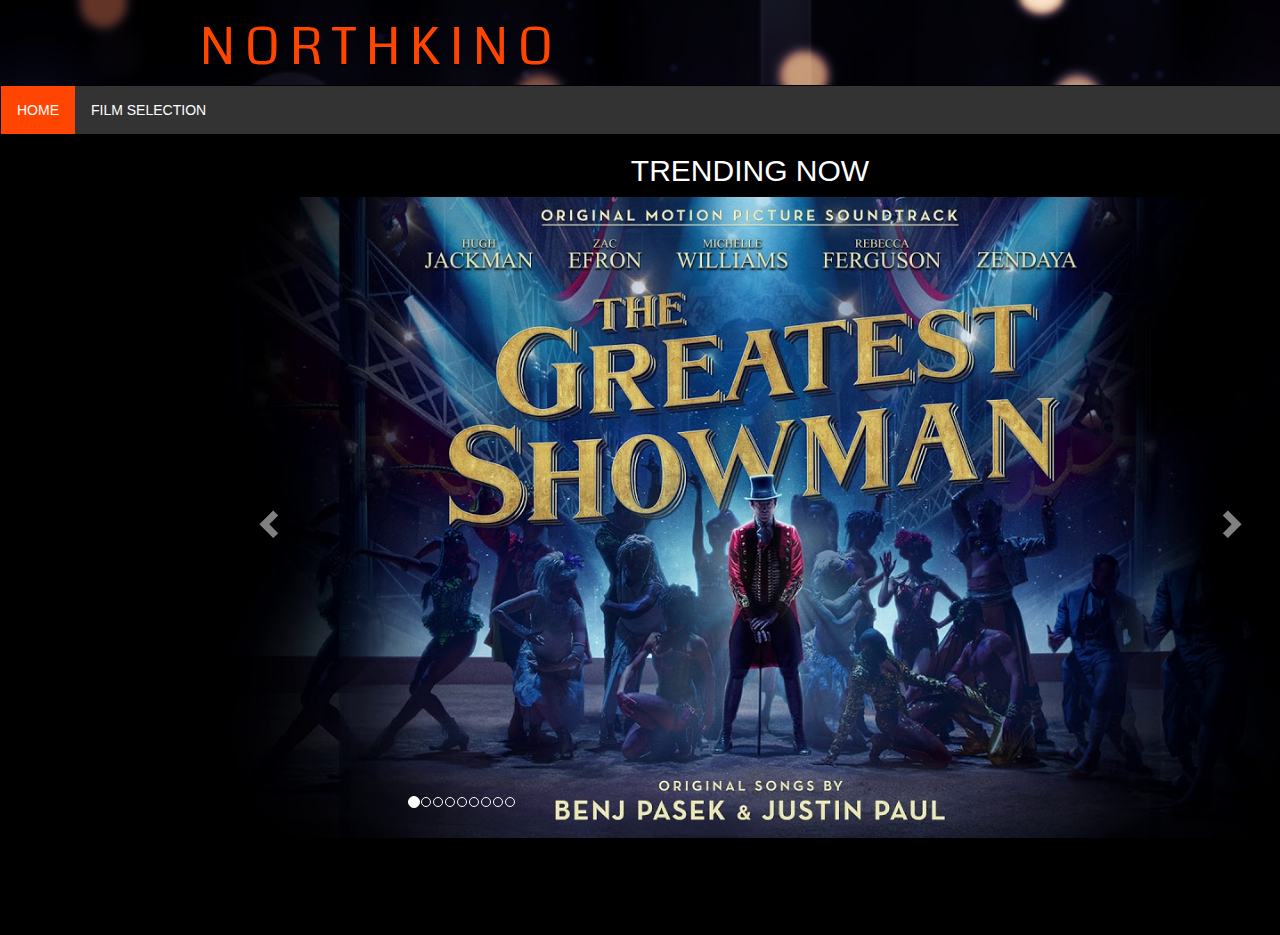
<file: course assignment/index.html>
<!DOCTYPE html>
<html>
    <head>
        <link rel="stylesheet" type="text/css" href="css/mystyle.css">
         <link rel="stylesheet" type="text/css" href="css/slick.scss">
         <link rel="stylesheet" type="text/css" href="css/slick-theme.css">
         <link rel="javs" type="text/css" href="mystyle.css">
        <link href="https://fonts.googleapis.com/css?family=Coda:800" rel="stylesheet">
        <meta name="viewport" content="width=device-width, initial-scale=1">
        
          <title>index</title>
          <meta charset="utf-8">
          <meta name="viewport" content="width=device-width, initial-scale=1">
          <link rel="stylesheet" href="https://maxcdn.bootstrapcdn.com/bootstrap/3.3.7/css/bootstrap.min.css">
          <script src="https://ajax.googleapis.com/ajax/libs/jquery/3.2.1/jquery.min.js"></script>
          <script src="https://maxcdn.bootstrapcdn.com/bootstrap/3.3.7/js/bootstrap.min.js"></script>

    </head>
    
    <body background="images/dimlights.jpg">

        <h1 class="zaglavie">N O R T H K I N O</h1>
        
            
            <div class="nav">
                
                <!-- NAVIGATION BAR -->
                <ul class="bar">
                  <li class="bar"><a class="active" href="index.html">HOME</a>
                  </li>
                  <li class="bar"><a href="filmselection.html">FILM SELECTION</a>
                  </li>

                </ul>
                
                
                <!-- SLIDESHOW -->
                
                <div class="container">
                  <h2 style="text-align: center" class="more-info">TRENDING NOW</h2>  
                  <div id="myCarousel" class="carousel slide" data-ride="carousel">
                    <!-- Indicators -->
                    <ol class="carousel-indicators">
                      <li data-target="#myCarousel" data-slide-to="0" class="active"></li>
                      <li data-target="#myCarousel" data-slide-to="1"></li>
                      <li data-target="#myCarousel" data-slide-to="2"></li>
                      <li data-target="#myCarousel" data-slide-to="3"></li>
                      <li data-target="#myCarousel" data-slide-to="4"></li>
                      <li data-target="#myCarousel" data-slide-to="5"></li>
                      <li data-target="#myCarousel" data-slide-to="6"></li>
                      <li data-target="#myCarousel" data-slide-to="7"></li>
                      <li data-target="#myCarousel" data-slide-to="8"></li>
                    </ol>

                    <!-- Wrapper for slides -->
                    <div class="carousel-inner">
                      <div class="item active">
                          <a data-toggle="modal" data-target="#showman">
                        <img src="images/showman.jpg" alt="The Greatest Showman" style="width:100%;">
                          </a>
                      </div>

                      <div class="item">
                        <a data-toggle="modal" data-target="#ferdinand">
                        <img src="images/ferdinand.jpg" alt="Ferdinand" style="width:100%;">
                          </a>
                      </div>

                      <div class="item">
                        <a data-toggle="modal" data-target="#jumanji">
                        <img src="images/jumanji.jpg" alt="Jumanji" style="width:100%;">
                          </a>
                      </div>

                      <div class="item">
                        <a data-toggle="modal" data-target="#starwars">
                        <img src="images/starwars.jpg" alt="Star Wars" style="width:100%;">
                          </a>
                      </div>

                      <div class="item">
                        <a data-toggle="modal" data-target="#coco">
                        <img src="images/coco.jpg" alt="Coco" style="width:100%;">
                          </a>
                      </div>

                      <div class="item">
                        <a data-toggle="modal" data-target="#justiceleague">
                        <img src="images/justiceleague.jpg" alt="Justice League" style="width:100%;">
                          </a>
                      </div>

                      <div class="item">
                        <a data-toggle="modal" data-target="#artist">
                        <img src="images/thedisasterartist.jpg" alt="The Disaster Artist" style="width:100%;">
                          </a>
                      </div>

                      <div class="item">
                        <a data-toggle="modal" data-target="#ragnarok">
                        <img src="images/ragnarok.jpg" alt="Thor Ragnarok" style="width:100%;">
                          </a>
                      </div>

                      <div class="item">
                          <a data-toggle="modal" data-target="#orientexpress">
                        <img src="images/oriendexpress.jpg" alt="Murder on the Orient Express" style="width:100%;">
                          </a>
                      </div>
                    </div>

                    <!-- Left and right controls -->
                    <a class="left carousel-control" href="#myCarousel" data-slide="prev">
                      <span class="glyphicon glyphicon-chevron-left"></span>
                      <span class="sr-only">Previous</span>
                    </a>
                    <a class="right carousel-control" href="#myCarousel" data-slide="next">
                      <span class="glyphicon glyphicon-chevron-right"></span>
                      <span class="sr-only">Next</span>
                    </a>
                  </div>
                </div>
                
                
                
                <!-- Modals -->
                
                <!-- STAR WARS -->
                    <div class="modal fade" id="starwars" tabindex="-1" role="dialog" aria-labelledby="myModalLabel" aria-hidden="true">
                      <div class="modal-dialog">
                        <div class="modal-content">
                          <div class="modal-header">
                            <button type="button" class="close" data-dismiss="modal" aria-hidden="true">×</button>
                            <h4 class="more-info" id="myModalLabel">About</h4>
                          </div>
                          <div class="modal-body">
                            
                              
                              <div class="media">
                                  <div class="media-left media-top">
                                    <img src="images/starwarstn.jpg" class="media-object">
                                  </div>
                                  <div class="media-body">
                                    <h3 class="more-info">Star Wars: Episode VIII - The Last Jedi</h3>
                                    <p class="more-info">PG-13 | 2h 32min | Action, Adventure, Fantasy</p>
                                    <p class="more-info">Rey develops her newly discovered abilities with the guidance of Luke Skywalker, who is unsettled by the strength of her powers. Meanwhile, the Resistance prepares to do battle with the First Order.</p>
                                   <p class="more-info"> Director: Rian Johnson
                                    Writers: Rian Johnson, George Lucas (based on characters created by)
                                    Stars: Daisy Ridley, John Boyega, Mark Hamill </p>
                                </div>
                                </div>

                              
                          </div>
                          <div class="modal-footer">
                            <button type="button" class="btn btn-default" data-dismiss="modal">Close</button>
                              <a data-toggle="modal" data-target="#book"><button type="button" class="btn btn-primary">Book</button></a>
                          </div>
                        </div><!-- /.modal-content -->
                      </div><!-- /.modal-dialog -->
                    </div><!-- /.modal -->

                
                <!-- SHOWMAN -->
                
                <div class="modal fade" id="showman" tabindex="-1" role="dialog" aria-labelledby="myModalLabel" aria-hidden="true">
                      <div class="modal-dialog">
                        <div class="modal-content">
                          <div class="modal-header">
                            <button type="button" class="close" data-dismiss="modal" aria-hidden="true">×</button>
                            <h4 class="more-info" id="myModalLabel">About</h4>
                          </div>
                          <div class="modal-body">
                            
                              
                              <div class="media">
                                  <div class="media-left media-top">
                                    <img src="images/showmantn.jpg" class="media-object">
                                  </div>
                                  <div class="media-body">
                                    <h3 class="more-info">The Greatest Showman</h3>
                                    <p class="more-info">PG | 1h 45min | Biography, Drama, Musical </p>
                                    <p class="more-info">Inspired by the imagination of P.T. Barnum, The Greatest Showman is an original musical that celebrates the birth of show business and tells of a visionary who rose from nothing to create a spectacle that became a worldwide sensation.</p>
                                   <p class="more-info">Director: Michael Gracey
                                        Writers: Jenny Bicks (screenplay by), Bill Condon (screenplay by) | 1 more credit »
                                        Stars: Hugh Jackman, Michelle Williams, Zac Efron</p>
                                </div>
                                </div>

                              
                          </div>
                          <div class="modal-footer">
                            <button type="button" class="btn btn-default" data-dismiss="modal">Close</button>
                              <a data-toggle="modal" data-target="#book"><button type="button" class="btn btn-primary">Book</button></a>
                          </div>
                        </div><!-- /.modal-content -->
                      </div><!-- /.modal-dialog -->
                    </div><!-- /.modal -->
                
                
                
                <!-- Jumanji -->
                
                <div class="modal fade" id="jumanji" tabindex="-1" role="dialog" aria-labelledby="myModalLabel" aria-hidden="true">
                      <div class="modal-dialog">
                        <div class="modal-content">
                          <div class="modal-header">
                            <button type="button" class="close" data-dismiss="modal" aria-hidden="true">×</button>
                            <h4 class="more-info" id="myModalLabel">About</h4>
                          </div>
                          <div class="modal-body">
                            
                              
                              <div class="media">
                                  <div class="media-left media-top">
                                    <img src="images/jumanjitn.jpg" class="media-object">
                                  </div>
                                  <div class="media-body">
                                    <h3 class="more-info">Jumanji: Welcome to the Jungle</h3>
                                    <p class="more-info">PG-13 | 1h 59min | Action, Adventure, Comedy </p>
                                    <p class="more-info">Four teenagers discover an old video game console and are literally drawn into the game's jungle setting becoming the adult avatars they chose.</p>
                                   <p class="more-info">Director: Jake Kasdan
                                        Writers: Chris McKenna (screenplay by), Erik Sommers (screenplay by) | 4 more credits »
                                        Stars: Dwayne Johnson, Karen Gillan, Kevin Hart </p>
                                </div>
                                </div>

                              
                          </div>
                          <div class="modal-footer">
                            <button type="button" class="btn btn-default" data-dismiss="modal">Close</button>
                              <a data-toggle="modal" data-target="#book"><button type="button" class="btn btn-primary">Book</button></a>
                          </div>
                        </div><!-- /.modal-content -->
                      </div><!-- /.modal-dialog -->
                    </div><!-- /.modal -->
                
                
                
                                <!-- Ferdinand -->
                
                <div class="modal fade" id="ferdinand" tabindex="-1" role="dialog" aria-labelledby="myModalLabel" aria-hidden="true">
                      <div class="modal-dialog">
                        <div class="modal-content">
                          <div class="modal-header">
                            <button type="button" class="close" data-dismiss="modal" aria-hidden="true">×</button>
                            <h4 class="more-info" id="myModalLabel">About</h4>
                          </div>
                          <div class="modal-body">
                            
                              
                              <div class="media">
                                  <div class="media-left media-top">
                                    <img src="images/ferdinandtn.jpg" class="media-object">
                                  </div>
                                  <div class="media-body">
                                    <h3 class="more-info">Ferdinand</h3>
                                    <p class="more-info">PG | 1h 46min | Animation, Adventure, Comedy </p>
                                    <p class="more-info">After Ferdinand, a bull with a big heart, is mistaken for a dangerous beast, he is captured and torn from his home. Determined to return to his family, he rallies a misfit team on the ultimate adventure.</p>
                                   <p class="more-info">Director: Carlos Saldanha
                                    Writers: Munro Leaf (based on the book by), Robert Lawson (based on the book by) | 6 more credits »
                                    Stars: John Cena, Kate McKinnon, Bobby Cannavale </p>
                                </div>
                                </div>

                              
                          </div>
                          <div class="modal-footer">
                            <button type="button" class="btn btn-default" data-dismiss="modal">Close</button>
                              <a data-toggle="modal" data-target="#book"><button type="button" class="btn btn-primary">Book</button></a>
                          </div>
                        </div><!-- /.modal-content -->
                      </div><!-- /.modal-dialog -->
                    </div><!-- /.modal -->
                
                
                
                
                 <!-- Coco -->
                
                <div class="modal fade" id="coco" tabindex="-1" role="dialog" aria-labelledby="myModalLabel" aria-hidden="true">
                      <div class="modal-dialog">
                        <div class="modal-content">
                          <div class="modal-header">
                            <button type="button" class="close" data-dismiss="modal" aria-hidden="true">×</button>
                            <h4 class="more-info" id="myModalLabel">About</h4>
                          </div>
                          <div class="modal-body">
                            
                              
                              <div class="media">
                                  <div class="media-left media-top">
                                    <img src="images/cocotn.jpg" class="media-object">
                                  </div>
                                  <div class="media-body">
                                    <h3 class="more-info">Coco</h3>
                                    <p class="more-info">PG | 1h 45min | Animation, Adventure, Comedy </p>
                                    <p class="more-info">Aspiring musician Miguel, confronted with his family's ancestral ban on music, enters the Land of the Dead to find his great-great-grandfather, a legendary singer.</p>
                                   <p class="more-info">Directors: Lee Unkrich, Adrian Molina (co-director)
                                    Writers: Lee Unkrich (original story by), Jason Katz (original story by) | 4 more credits »
                                    Stars: Anthony Gonzalez, Gael García Bernal, Benjamin Bratt </p>
                                </div>
                                </div>

                              
                          </div>
                          <div class="modal-footer">
                            <button type="button" class="btn btn-default" data-dismiss="modal">Close</button>
                              <a data-toggle="modal" data-target="#book"><button type="button" class="btn btn-primary">Book</button></a>
                          </div>
                        </div><!-- /.modal-content -->
                      </div><!-- /.modal-dialog -->
                    </div><!-- /.modal -->
                
                
                
                
                 <!-- Justice League -->
                
                <div class="modal fade" id="justiceleague" tabindex="-1" role="dialog" aria-labelledby="myModalLabel" aria-hidden="true">
                      <div class="modal-dialog">
                        <div class="modal-content">
                          <div class="modal-header">
                            <button type="button" class="close" data-dismiss="modal" aria-hidden="true">×</button>
                            <h4 class="more-info" id="myModalLabel">About</h4>
                          </div>
                          <div class="modal-body">
                            
                              
                              <div class="media">
                                  <div class="media-left media-top">
                                    <img src="images/justiceleaguetn.jpg" class="media-object">
                                  </div>
                                  <div class="media-body">
                                    <h3 class="more-info">Justice League</h3>
                                    <p class="more-info">K-12 | 2h | Action, Adventure, Fantasy </p>
                                    <p class="more-info">Fueled by his restored faith in humanity and inspired by Superman's selfless act, Bruce Wayne enlists the help of his newfound ally, Diana Prince, to face an even greater enemy.</p>
                                   <p class="more-info">Director: Zack Snyder
                                        Writers: Chris Terrio (screenplay by), Joss Whedon (screenplay by) | 9 more credits »
                                        Stars: Ben Affleck, Gal Gadot, Jason Momoa </p>
                                </div>
                                </div>

                              
                          </div>
                          <div class="modal-footer">
                            <button type="button" class="btn btn-default" data-dismiss="modal">Close</button>
                              <a data-toggle="modal" data-target="#book"><button type="button" class="btn btn-primary">Book</button></a>
                          </div>
                        </div><!-- /.modal-content -->
                      </div><!-- /.modal-dialog -->
                    </div><!-- /.modal -->
                
                
                
                 <!-- The Disaster Artist -->
                
                <div class="modal fade" id="artist" tabindex="-1" role="dialog" aria-labelledby="myModalLabel" aria-hidden="true">
                      <div class="modal-dialog">
                        <div class="modal-content">
                          <div class="modal-header">
                            <button type="button" class="close" data-dismiss="modal" aria-hidden="true">×</button>
                            <h4 class="more-info" id="myModalLabel">About</h4>
                          </div>
                          <div class="modal-body">
                            
                              
                              <div class="media">
                                  <div class="media-left media-top">
                                    <img src="images/thedisasterartisttn.jpg" class="media-object">
                                  </div>
                                  <div class="media-body">
                                    <h3 class="more-info">The Disaster Artist</h3>
                                    <p class="more-info">R | 1h 44min | Biography, Comedy, Drama</p>
                                    <p class="more-info">When Greg Sestero, an aspiring film actor, meets the weird and mysterious Tommy Wiseau in an acting class, they form a unique friendship and travel to Hollywood to make their dreams come true.</p>
                                   <p class="more-info">Director: James Franco
                                        Writers: Scott Neustadter (screenplay by), Michael H. Weber (screenplay by) | 2 more credits »
                                        Stars: James Franco, Dave Franco, Ari Graynor  </p>
                                </div>
                                </div>

                              
                          </div>
                          <div class="modal-footer">
                            <button type="button" class="btn btn-default" data-dismiss="modal">Close</button>
                              <a data-toggle="modal" data-target="#book"><button type="button" class="btn btn-primary">Book</button></a>
                          </div>
                        </div><!-- /.modal-content -->
                      </div><!-- /.modal-dialog -->
                    </div><!-- /.modal -->
                
                
                
                <!-- Ragnarok -->
                
                <div class="modal fade" id="ragnarok" tabindex="-1" role="dialog" aria-labelledby="myModalLabel" aria-hidden="true">
                      <div class="modal-dialog">
                        <div class="modal-content">
                          <div class="modal-header">
                            <button type="button" class="close" data-dismiss="modal" aria-hidden="true">×</button>
                            <h4 class="more-info" id="myModalLabel">About</h4>
                          </div>
                          <div class="modal-body">
                            
                              
                              <div class="media">
                                  <div class="media-left media-top">
                                    <img src="images/ragnaroktn.jpg" class="media-object">
                                  </div>
                                  <div class="media-body">
                                    <h3 class="more-info">Thor: Ragnarok</h3>
                                    <p class="more-info">PG-13 | 2h 10min | Action, Adventure, Comedy</p>
                                    <p class="more-info">Imprisoned, the almighty Thor finds himself in a lethal gladiatorial contest against the Hulk, his former ally. Thor must fight for survival and race against time to prevent the all-powerful Hela from destroying his home and the Asgardian civilization.</p>
                                   <p class="more-info">Director: Taika Waititi
                                            Writers: Eric Pearson, Craig Kyle | 4 more credits »
                                            Stars: Chris Hemsworth, Tom Hiddleston, Cate Blanchett  </p>
                                </div>
                                </div>

                              
                          </div>
                          <div class="modal-footer">
                            <button type="button" class="btn btn-default" data-dismiss="modal">Close</button>
                              <a data-toggle="modal" data-target="#book"><button type="button" class="btn btn-primary">Book</button></a>
                          </div>
                        </div><!-- /.modal-content -->
                      </div><!-- /.modal-dialog -->
                    </div><!-- /.modal -->
                
                
                 <!-- Murder on the Orient Express-->
                
                <div class="modal fade" id="orientexpress" tabindex="-1" role="dialog" aria-labelledby="myModalLabel" aria-hidden="true">
                      <div class="modal-dialog">
                        <div class="modal-content">
                          <div class="modal-header">
                            <button type="button" class="close" data-dismiss="modal" aria-hidden="true">×</button>
                            <h4 class="more-info" id="myModalLabel">About</h4>
                          </div>
                          <div class="modal-body">
                            
                              
                              <div class="media">
                                  <div class="media-left media-top">
                                    <img src="images/oriendexpresstn.jpg" class="media-object">
                                  </div>
                                  <div class="media-body">
                                    <h3 class="more-info">Murder on the Orient Express</h3>
                                    <p class="more-info">K-12 | 1h 54min | Crime, Drama, Mystery</p>
                                    <p class="more-info">When a murder occurs on the train he's travelling on, celebrated detective Hercule Poirot is recruited to solve the case.</p>
                                   <p class="more-info">Director: Kenneth Branagh
                                        Writers: Michael Green (screenplay by), Agatha Christie (based upon the novel by)
                                        Stars: Kenneth Branagh, Penélope Cruz, Willem Dafoe   </p>
                                </div>
                                </div>

                              
                          </div>
                          <div class="modal-footer">
                            <button type="button" class="btn btn-default" data-dismiss="modal">Close</button>
                             <a data-toggle="modal" data-target="#book"><button type="button" class="btn btn-primary">Book</button></a>
                          </div>
                        </div><!-- /.modal-content -->
                      </div><!-- /.modal-dialog -->
                    </div><!-- /.modal -->
                
                
                
                
                
                
                <!-- BOOKING SYSTEM-->
                
                <div class="modal fade" id="book" tabindex="-1" role="dialog" aria-labelledby="myModalLabel" aria-hidden="true">
                      <div class="modal-dialog">
                        <div class="modal-content">
                          <div class="modal-header">
                            <button type="button" class="close" data-dismiss="modal" aria-hidden="true">×</button>
                            <h4 class="more-info" id="myModalLabel">Booking</h4>
                          </div>
                          <div class="modal-body">
                            
                              <h2 class="more-info">Select cinema:</h2>
                              <select>
                                  <option value="Helsinki">Helsinki</option>
                                  <option value="Turku">Turku</option>
                                  <option value="Tampere">Tampere</option>
                                  <option value="Oulu">Oulu</option>
                                  <option value="Rovaniemi">Rovaniemi</option>
                                </select>
                                <hr>
                            
                              <h2 class="more-info">Select room:</h2>
                              <select>
                                  <option value="1">1</option>
                                  <option value="2">2</option>
                                  <option value="3">3</option>
                              </select>
                              <hr>
                              
                              <h2 class="more-info">List number of seats:</h2>
                              <input>
                              <hr>
                              
                              <h2 class="more-info">Available seats:</h2>
                              <select>
                                  <option value="1">9</option>
                                  <option value="2">16</option>
                                  <option value="3">26</option>
                              </select>
                              
                              <select>
                                  <option value="1">9</option>
                                  <option value="2">16</option>
                                  <option value="3">26</option>
                              </select>
                              
                              <select>
                                  <option value="1">9</option>
                                  <option value="2">16</option>
                                  <option value="3">26</option>
                              </select>
                              <hr>
                              
                              <h2 class="more-info">Available screaning times:</h2>
                              <select>
                                  <option value="1">11:50</option>
                                  <option value="2">20:30</option>
                                  <option value="3">22:00</option>
                              </select>
                              <hr>
                              
                              
                              
                              
                          </div>
                          <div class="modal-footer">
                            <button type="button" class="btn btn-default" data-dismiss="modal">Close</button>
                              <a data-toggle="modal" data-target="#thankyou"><button type="button" class="btn btn-primary">Book</button></a>
                          </div>
                        </div><!-- /.modal-content -->
                      </div><!-- /.modal-dialog -->
                    </div><!-- /.modal -->
                
                
        
        
        
        <div class="modal fade" id="book" tabindex="-1" role="dialog" aria-labelledby="myModalLabel" aria-hidden="true">
                      <div class="modal-dialog">
                        <div class="modal-content">
                          <div class="modal-header">
                            <button type="button" class="close" data-dismiss="modal" aria-hidden="true">×</button>
                            <h4 class="more-info" id="myModalLabel">Booking</h4>
                          </div>
                          <div class="modal-body">
                            
                              <h2 class="more-info">Select cinema:</h2>
                              <select>
                                  <option value="Helsinki">Helsinki</option>
                                  <option value="Turku">Turku</option>
                                  <option value="Tampere">Tampere</option>
                                  <option value="Oulu">Oulu</option>
                                  <option value="Rovaniemi">Rovaniemi</option>
                                </select>
                                <hr>
                            
                              <h2 class="more-info">Select room:</h2>
                              <select>
                                  <option value="1">1</option>
                                  <option value="2">2</option>
                                  <option value="3">3</option>
                              </select>
                              <hr>
                              
                              <h2 class="more-info">List number of seats:</h2>
                              <input>
                              <hr>
                              
                              <h2 class="more-info">Available seats:</h2>
                              <select>
                                  <option value="1">9</option>
                                  <option value="2">16</option>
                                  <option value="3">26</option>
                              </select>
                              
                              <select>
                                  <option value="1">9</option>
                                  <option value="2">16</option>
                                  <option value="3">26</option>
                              </select>
                              
                              <select>
                                  <option value="1">9</option>
                                  <option value="2">16</option>
                                  <option value="3">26</option>
                              </select>
                              <hr>
                              
                              <h2 class="more-info">Available screaning times:</h2>
                              <select>
                                  <option value="1">11:50</option>
                                  <option value="2">20:30</option>
                                  <option value="3">22:00</option>
                              </select>
                              <hr>
                              
                              
                              
                              
                          </div>
                          <div class="modal-footer">
                            <button type="button" class="btn btn-default" data-dismiss="modal">Close</button>
                              <a data-toggle="modal" data-target="#thankyou"><button type="button" class="btn btn-primary">Book</button></a>
                          </div>
                        </div><!-- /.modal-content -->
                      </div><!-- /.modal-dialog -->
                    </div><!-- /.modal -->
                              

                
                
              </div>
            
            
           
        
        
    
    </body>
</html>
</file>
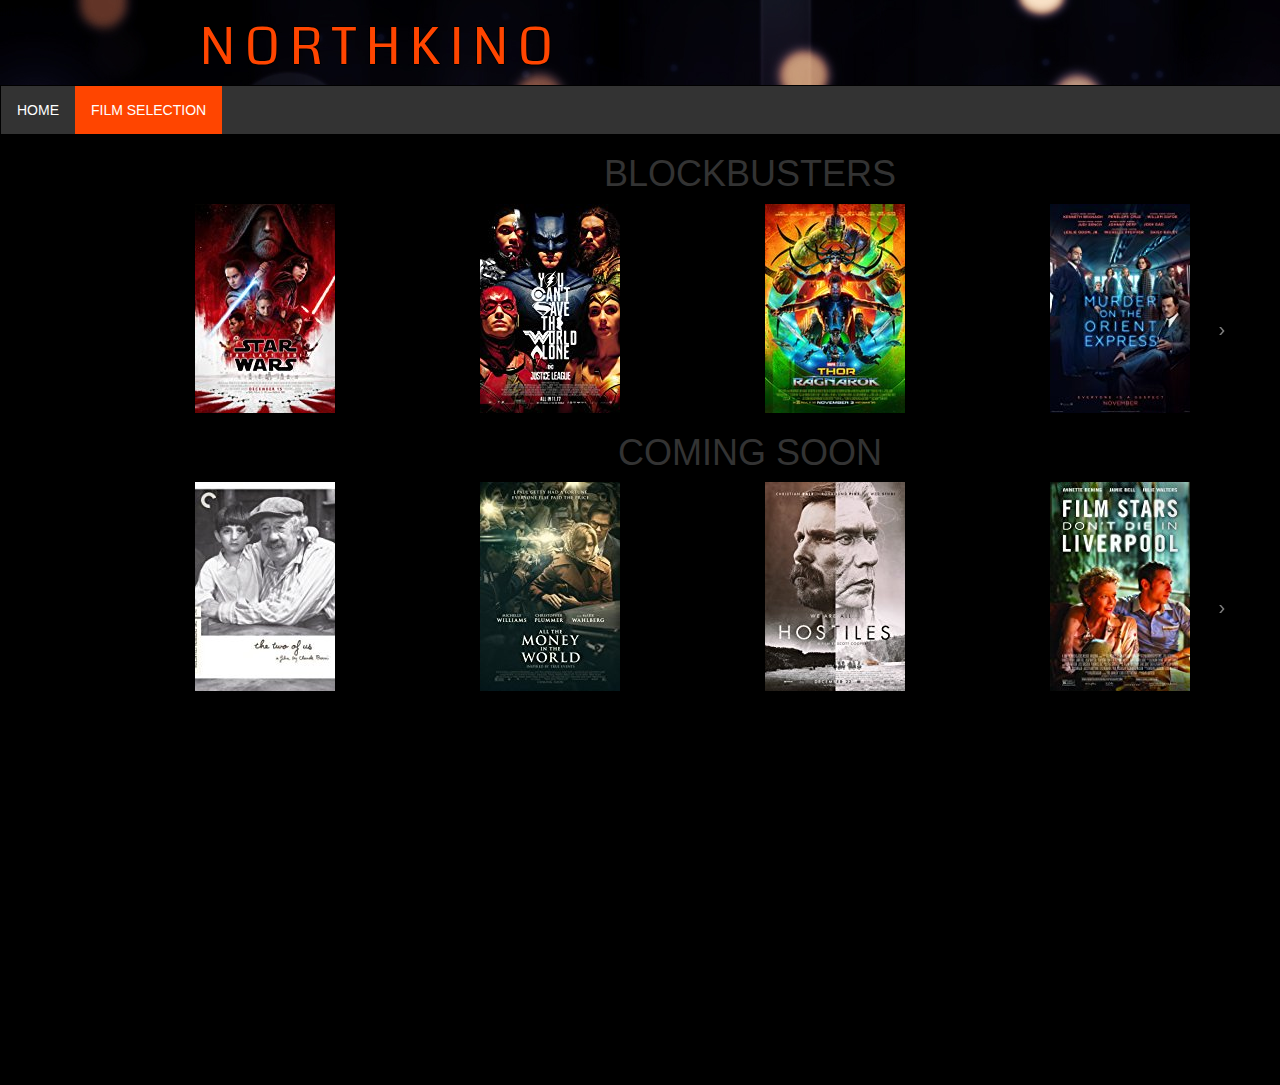
<file: course assignment/filmselection.html>
<!DOCTYPE html>
<html>
    <head>
        <link rel="stylesheet" type="text/css" href="css/mystyle.css">
        <link rel="stylesheet" type="text/css" href="css/filmstyle.css">
        <link href="https://fonts.googleapis.com/css?family=Coda:800" rel="stylesheet">
        <script src="https://ajax.googleapis.com/ajax/libs/jquery/3.2.1/jquery.min.js"></script>
          <title>index</title>
          <meta charset="utf-8">
          <meta name="viewport" content="width=device-width, initial-scale=1">
          <link rel="stylesheet" href="https://maxcdn.bootstrapcdn.com/bootstrap/3.3.7/css/bootstrap.min.css">
          <script src="https://ajax.googleapis.com/ajax/libs/jquery/3.2.1/jquery.min.js"></script>
          <script src="https://maxcdn.bootstrapcdn.com/bootstrap/3.3.7/js/bootstrap.min.js"></script>

    </head>
    
    <body background="images/dimlights.jpg">
 
        <h1 class="zaglavie">N O R T H K I N O</h1>
        
            
            <div class="nav">
                
                <!-- NAVIGATION BAR -->
                <ul class="bar">
                  <li class="bar"><a href="index.html">HOME</a>
                  </li>
                  <li class="bar"><a class="active" href="filmselection.html">FILM SELECTION</a>
                  </li>
 
                </ul>
                
                
                <!-- THUMBNAILS -->
                
               
                
                
            <div id="centralen" class="container">
                <div class="col-md-12">
                     <h1 style="text-align: center">BLOCKBUSTERS</h1>


                        <div id="myCarousel" class="carousel slide">

                            <!-- Carousel items -->
                            <div class="carousel-inner">
                                <div class="item active">
                                    <div class="row">
                                        <div class="col-sm-3"><a data-toggle="modal" data-target="#starwars"><img src="images/starwarstn.jpg" alt="Image" class="img-responsive"></a>
                                        </div>
                                        <div class="col-sm-3"><a data-toggle="modal" data-target="#justiceleague"><img src="images/justiceleaguetn.jpg" alt="Image" class="img-responsive"></a>
                                        </div>
                                        <div class="col-sm-3"><a  data-toggle="modal" data-target="#ragnarok"><img src="images/ragnaroktn.jpg" alt="Image" class="img-responsive"></a>
                                        </div>
                                        <div class="col-sm-3"><a data-toggle="modal" data-target="#orientexpress"><img src="images/oriendexpresstn.jpg" alt="Image" class="img-responsive"></a>
                                        </div>
                                    </div>
                                    <!--/row-->
                                </div>
                                <!--/item-->
                                <div class="item">
                                    <div class="row">
                                        <div class="col-sm-3"><a  data-toggle="modal" data-target="#jumanji"><img src="images/jumanjitn.jpg" alt="Image" class="img-responsive"></a>
                                        </div>
                                        <div class="col-sm-3"><a  data-toggle="modal" data-target="#dunkirk"><img src="images/dunkirktn.jpg" alt="Image" class="img-responsive"></a>
                                        </div>
                                        <div class="col-sm-3"><a  data-toggle="modal" data-target="#transformers"><img src="images/transformerstn.jpg" alt="Image" class="img-responsive"></a>
                                        </div>
                                        <div class="col-sm-3"><a  data-toggle="modal" data-target="#potc"><img src="images/potctn.jpg" alt="Image" class="img-responsive"></a>
                                        </div>
                                    </div>
                                    <!--/row-->
                                </div>
                                <!--/item-->
                                
                                <!--/item-->
                            </div>
                            <!--/carousel-inner <a class="left carousel-control" href="#myCarousel" data-slide="prev">‹</a>-->
                            <a class="right carousel-control" href="#myCarousel" data-slide="next">›</a>
                        </div>
                        <!--/myCarousel-->

                    <!--/well-->
                </div>
            </div>
                
                
                
            <div class="container">
                <div class="col-md-12">
                     <h1 style="text-align: center">COMING SOON</h1>


                        <div id="second" class="carousel slide">

                            <!-- Carousel items -->
                            <div class="carousel-inner">
                                <div class="item active">
                                    <div class="row">
                                        <div class="col-sm-3"><a data-toggle="modal" data-target="#oldman"><img src="images/oldmantn.jpg" alt="Image" class="img-responsive"></a>
                                        </div>
                                        <div class="col-sm-3"><a data-toggle="modal"data-target="#money"><img src="images/moneytn.jpg" alt="Image" class="img-responsive"></a>
                                        </div>
                                        <div class="col-sm-3"><a data-toggle="modal"data-target="#hostiles"><img src="images/hostilestn.jpg" alt="Image" class="img-responsive"></a>
                                        </div>
                                        <div class="col-sm-3"><a data-toggle="modal"data-target="#stars"><img src="images/starstn.jpg" alt="Image" class="img-responsive"></a>
                                        </div>
                                    </div>
                                    <!--/row-->
                                </div>
                                <!--/item-->
                                <div class="item">
                                    <div class="row">
                                        <div class="col-sm-3"><a data-toggle="modal"data-target="#post"><img src="images/theposttn.jpg" alt="Image" class="img-responsive"></a>
                                        </div>
                                        <div class="col-sm-3"><a data-toggle="modal"data-target="#post"><img src="images/dunkirktn.jpg" alt="Image" class="img-responsive"></a>
                                        </div>
                                        <div class="col-sm-3"><a data-toggle="modal"data-target="#post"><img src="images/transformerstn.jpg" alt="Image" class="img-responsive"></a>
                                        </div>
                                        <div class="col-sm-3"><a data-toggle="modal"data-target="#post"><img src="images/potctn.jpg" alt="Image" class="img-responsive"></a>
                                        </div>
                                    </div>
                                    <!--/row-->
                                </div>
                                <!--/item-->
                                
                                <!--/item-->
                            </div>
                            <!--/carousel-inner <a class="left carousel-control" href="#second" data-slide="prev">‹</a>-->

                            <a class="right carousel-control" href="#second" data-slide="next">›</a>
                        </div>
                        <!--/myCarousel-->

                    <!--/well-->
                </div>
            </div>
                
                
                

                
                
                
        </div>
        
        
        
        
        
        
        
        
        <!-- Modals -->
                
                <!-- STAR WARS -->
                    <div class="modal fade" id="starwars" tabindex="-1" role="dialog" aria-labelledby="myModalLabel" aria-hidden="true">
                      <div class="modal-dialog">
                        <div class="modal-content">
                          <div class="modal-header">
                            <button type="button" class="close" data-dismiss="modal" aria-hidden="true">×</button>
                            <h4 class="more-info" id="myModalLabel">About</h4>
                          </div>
                          <div class="modal-body">
                            
                              
                              <div class="media">
                                  <div class="media-left media-top">
                                    <img src="images/starwarstn.jpg" class="media-object">
                                  </div>
                                  <div class="media-body">
                                    <h3 class="more-info">Star Wars: Episode VIII - The Last Jedi</h3>
                                    <p class="more-info">PG-13 | 2h 32min | Action, Adventure, Fantasy</p>
                                    <p class="more-info">Rey develops her newly discovered abilities with the guidance of Luke Skywalker, who is unsettled by the strength of her powers. Meanwhile, the Resistance prepares to do battle with the First Order.</p>
                                   <p class="more-info"> Director: Rian Johnson
                                    Writers: Rian Johnson, George Lucas (based on characters created by)
                                    Stars: Daisy Ridley, John Boyega, Mark Hamill </p>
                                </div>
                                </div>

                              
                          </div>
                          <div class="modal-footer">
                            <button type="button" class="btn btn-default" data-dismiss="modal">Close</button>
                              <a data-toggle="modal" data-target="#thankyou"><button type="button" class="btn btn-primary">Book</button></a>
                          </div>
                        </div><!-- /.modal-content -->
                      </div><!-- /.modal-dialog -->
                    </div><!-- /.modal -->

                
                <!-- SHOWMAN -->
                
                <div class="modal fade" id="showman" tabindex="-1" role="dialog" aria-labelledby="myModalLabel" aria-hidden="true">
                      <div class="modal-dialog">
                        <div class="modal-content">
                          <div class="modal-header">
                            <button type="button" class="close" data-dismiss="modal" aria-hidden="true">×</button>
                            <h4 class="more-info" id="myModalLabel">About</h4>
                          </div>
                          <div class="modal-body">
                            
                              
                              <div class="media">
                                  <div class="media-left media-top">
                                    <img src="images/showmantn.jpg" class="media-object">
                                  </div>
                                  <div class="media-body">
                                    <h3 class="more-info">The Greatest Showman</h3>
                                    <p class="more-info">PG | 1h 45min | Biography, Drama, Musical </p>
                                    <p class="more-info">Inspired by the imagination of P.T. Barnum, The Greatest Showman is an original musical that celebrates the birth of show business and tells of a visionary who rose from nothing to create a spectacle that became a worldwide sensation.</p>
                                   <p class="more-info">Director: Michael Gracey
                                        Writers: Jenny Bicks (screenplay by), Bill Condon (screenplay by) | 1 more credit »
                                        Stars: Hugh Jackman, Michelle Williams, Zac Efron</p>
                                </div>
                                </div>

                              
                          </div>
                          <div class="modal-footer">
                            <button type="button" class="btn btn-default" data-dismiss="modal">Close</button>
                              <a data-toggle="modal" data-target="#thankyou"><button type="button" class="btn btn-primary">Book</button></a>
                          </div>
                        </div><!-- /.modal-content -->
                      </div><!-- /.modal-dialog -->
                    </div><!-- /.modal -->
                
                
                
                <!-- Jumanji -->
                
                <div class="modal fade" id="jumanji" tabindex="-1" role="dialog" aria-labelledby="myModalLabel" aria-hidden="true">
                      <div class="modal-dialog">
                        <div class="modal-content">
                          <div class="modal-header">
                            <button type="button" class="close" data-dismiss="modal" aria-hidden="true">×</button>
                            <h4 class="more-info" id="myModalLabel">About</h4>
                          </div>
                          <div class="modal-body">
                            
                              
                              <div class="media">
                                  <div class="media-left media-top">
                                    <img src="images/jumanjitn.jpg" class="media-object">
                                  </div>
                                  <div class="media-body">
                                    <h3 class="more-info">Jumanji: Welcome to the Jungle</h3>
                                    <p class="more-info">PG-13 | 1h 59min | Action, Adventure, Comedy </p>
                                    <p class="more-info">Four teenagers discover an old video game console and are literally drawn into the game's jungle setting becoming the adult avatars they chose.</p>
                                   <p class="more-info">Director: Jake Kasdan
                                        Writers: Chris McKenna (screenplay by), Erik Sommers (screenplay by) | 4 more credits »
                                        Stars: Dwayne Johnson, Karen Gillan, Kevin Hart </p>
                                </div>
                                </div>

                              
                          </div>
                          <div class="modal-footer">
                            <button type="button" class="btn btn-default" data-dismiss="modal">Close</button>
                              <a data-toggle="modal" data-target="#thankyou"><button type="button" class="btn btn-primary">Book</button></a>
                          </div>
                        </div><!-- /.modal-content -->
                      </div><!-- /.modal-dialog -->
                    </div><!-- /.modal -->
                
                
                
                                <!-- Ferdinand -->
                
                <div class="modal fade" id="ferdinand" tabindex="-1" role="dialog" aria-labelledby="myModalLabel" aria-hidden="true">
                      <div class="modal-dialog">
                        <div class="modal-content">
                          <div class="modal-header">
                            <button type="button" class="close" data-dismiss="modal" aria-hidden="true">×</button>
                            <h4 class="more-info" id="myModalLabel">About</h4>
                          </div>
                          <div class="modal-body">
                            
                              
                              <div class="media">
                                  <div class="media-left media-top">
                                    <img src="images/ferdinandtn.jpg" class="media-object">
                                  </div>
                                  <div class="media-body">
                                    <h3 class="more-info">Ferdinand</h3>
                                    <p class="more-info">PG | 1h 46min | Animation, Adventure, Comedy </p>
                                    <p class="more-info">After Ferdinand, a bull with a big heart, is mistaken for a dangerous beast, he is captured and torn from his home. Determined to return to his family, he rallies a misfit team on the ultimate adventure.</p>
                                   <p class="more-info">Director: Carlos Saldanha
                                    Writers: Munro Leaf (based on the book by), Robert Lawson (based on the book by) | 6 more credits »
                                    Stars: John Cena, Kate McKinnon, Bobby Cannavale </p>
                                </div>
                                </div>

                              
                          </div>
                          <div class="modal-footer">
                            <button type="button" class="btn btn-default" data-dismiss="modal">Close</button>
                              <a data-toggle="modal" data-target="#thankyou"><button type="button" class="btn btn-primary">Book</button></a>
                          </div>
                        </div><!-- /.modal-content -->
                      </div><!-- /.modal-dialog -->
                    </div><!-- /.modal -->
                
                
                
                
                 <!-- Coco -->
                
                <div class="modal fade" id="coco" tabindex="-1" role="dialog" aria-labelledby="myModalLabel" aria-hidden="true">
                      <div class="modal-dialog">
                        <div class="modal-content">
                          <div class="modal-header">
                            <button type="button" class="close" data-dismiss="modal" aria-hidden="true">×</button>
                            <h4 class="more-info" id="myModalLabel">About</h4>
                          </div>
                          <div class="modal-body">
                            
                              
                              <div class="media">
                                  <div class="media-left media-top">
                                    <img src="images/cocotn.jpg" class="media-object">
                                  </div>
                                  <div class="media-body">
                                    <h3 class="more-info">Coco</h3>
                                    <p class="more-info">PG | 1h 45min | Animation, Adventure, Comedy </p>
                                    <p class="more-info">Aspiring musician Miguel, confronted with his family's ancestral ban on music, enters the Land of the Dead to find his great-great-grandfather, a legendary singer.</p>
                                   <p class="more-info">Directors: Lee Unkrich, Adrian Molina (co-director)
                                    Writers: Lee Unkrich (original story by), Jason Katz (original story by) | 4 more credits »
                                    Stars: Anthony Gonzalez, Gael García Bernal, Benjamin Bratt </p>
                                </div>
                                </div>

                              
                          </div>
                          <div class="modal-footer">
                            <button type="button" class="btn btn-default" data-dismiss="modal">Close</button>
                              <a data-toggle="modal" data-target="#thankyou"><button type="button" class="btn btn-primary">Book</button></a>
                          </div>
                        </div><!-- /.modal-content -->
                      </div><!-- /.modal-dialog -->
                    </div><!-- /.modal -->
                
                
                
                
                 <!-- Justice League -->
                
                <div class="modal fade" id="justiceleague" tabindex="-1" role="dialog" aria-labelledby="myModalLabel" aria-hidden="true">
                      <div class="modal-dialog">
                        <div class="modal-content">
                          <div class="modal-header">
                            <button type="button" class="close" data-dismiss="modal" aria-hidden="true">×</button>
                            <h4 class="more-info" id="myModalLabel">About</h4>
                          </div>
                          <div class="modal-body">
                            
                              
                              <div class="media">
                                  <div class="media-left media-top">
                                    <img src="images/justiceleaguetn.jpg" class="media-object">
                                  </div>
                                  <div class="media-body">
                                    <h3 class="more-info">Justice League</h3>
                                    <p class="more-info">K-12 | 2h | Action, Adventure, Fantasy </p>
                                    <p class="more-info">Fueled by his restored faith in humanity and inspired by Superman's selfless act, Bruce Wayne enlists the help of his newfound ally, Diana Prince, to face an even greater enemy.</p>
                                   <p class="more-info">Director: Zack Snyder
                                        Writers: Chris Terrio (screenplay by), Joss Whedon (screenplay by) | 9 more credits »
                                        Stars: Ben Affleck, Gal Gadot, Jason Momoa </p>
                                </div>
                                </div>

                              
                          </div>
                          <div class="modal-footer">
                            <button type="button" class="btn btn-default" data-dismiss="modal">Close</button>
                              <a data-toggle="modal" data-target="#thankyou"><button type="button" class="btn btn-primary">Book</button></a>
                          </div>
                        </div><!-- /.modal-content -->
                      </div><!-- /.modal-dialog -->
                    </div><!-- /.modal -->
                
                
                
                 <!-- The Disaster Artist -->
                
                <div class="modal fade" id="artist" tabindex="-1" role="dialog" aria-labelledby="myModalLabel" aria-hidden="true">
                      <div class="modal-dialog">
                        <div class="modal-content">
                          <div class="modal-header">
                            <button type="button" class="close" data-dismiss="modal" aria-hidden="true">×</button>
                            <h4 class="more-info" id="myModalLabel">About</h4>
                          </div>
                          <div class="modal-body">
                            
                              
                              <div class="media">
                                  <div class="media-left media-top">
                                    <img src="images/thedisasterartisttn.jpg" class="media-object">
                                  </div>
                                  <div class="media-body">
                                    <h3 class="more-info">The Disaster Artist</h3>
                                    <p class="more-info">R | 1h 44min | Biography, Comedy, Drama</p>
                                    <p class="more-info">When Greg Sestero, an aspiring film actor, meets the weird and mysterious Tommy Wiseau in an acting class, they form a unique friendship and travel to Hollywood to make their dreams come true.</p>
                                   <p class="more-info">Director: James Franco
                                        Writers: Scott Neustadter (screenplay by), Michael H. Weber (screenplay by) | 2 more credits »
                                        Stars: James Franco, Dave Franco, Ari Graynor  </p>
                                </div>
                                </div>

                              
                          </div>
                          <div class="modal-footer">
                            <button type="button" class="btn btn-default" data-dismiss="modal">Close</button>
                              <a data-toggle="modal" data-target="#thankyou"><button type="button" class="btn btn-primary">Book</button></a>
                          </div>
                        </div><!-- /.modal-content -->
                      </div><!-- /.modal-dialog -->
                    </div><!-- /.modal -->
                
                
                
                <!-- Ragnarok -->
                
                <div class="modal fade" id="ragnarok" tabindex="-1" role="dialog" aria-labelledby="myModalLabel" aria-hidden="true">
                      <div class="modal-dialog">
                        <div class="modal-content">
                          <div class="modal-header">
                            <button type="button" class="close" data-dismiss="modal" aria-hidden="true">×</button>
                            <h4 class="more-info" id="myModalLabel">About</h4>
                          </div>
                          <div class="modal-body">
                            
                              
                              <div class="media">
                                  <div class="media-left media-top">
                                    <img src="images/ragnaroktn.jpg" class="media-object">
                                  </div>
                                  <div class="media-body">
                                    <h3 class="more-info">Thor: Ragnarok</h3>
                                    <p class="more-info">PG-13 | 2h 10min | Action, Adventure, Comedy</p>
                                    <p class="more-info">Imprisoned, the almighty Thor finds himself in a lethal gladiatorial contest against the Hulk, his former ally. Thor must fight for survival and race against time to prevent the all-powerful Hela from destroying his home and the Asgardian civilization.</p>
                                   <p class="more-info">Director: Taika Waititi
                                            Writers: Eric Pearson, Craig Kyle | 4 more credits »
                                            Stars: Chris Hemsworth, Tom Hiddleston, Cate Blanchett  </p>
                                </div>
                                </div>

                              
                          </div>
                          <div class="modal-footer">
                            <button type="button" class="btn btn-default" data-dismiss="modal">Close</button>
                              <a data-toggle="modal" data-target="#thankyou"><button type="button" class="btn btn-primary">Book</button></a>
                          </div>
                        </div><!-- /.modal-content -->
                      </div><!-- /.modal-dialog -->
                    </div><!-- /.modal -->
                
                
                 <!-- Murder on the Orient Express-->
                
                <div class="modal fade" id="orientexpress" tabindex="-1" role="dialog" aria-labelledby="myModalLabel" aria-hidden="true">
                      <div class="modal-dialog">
                        <div class="modal-content">
                          <div class="modal-header">
                            <button type="button" class="close" data-dismiss="modal" aria-hidden="true">×</button>
                            <h4 class="more-info" id="myModalLabel">About</h4>
                          </div>
                          <div class="modal-body">
                            
                              
                              <div class="media">
                                  <div class="media-left media-top">
                                    <img src="images/oriendexpresstn.jpg" class="media-object">
                                  </div>
                                  <div class="media-body">
                                    <h3 class="more-info">Murder on the Orient Express</h3>
                                    <p class="more-info">K-12 | 1h 54min | Crime, Drama, Mystery</p>
                                    <p class="more-info">When a murder occurs on the train he's travelling on, celebrated detective Hercule Poirot is recruited to solve the case.</p>
                                   <p class="more-info">Director: Kenneth Branagh
                                        Writers: Michael Green (screenplay by), Agatha Christie (based upon the novel by)
                                        Stars: Kenneth Branagh, Penélope Cruz, Willem Dafoe   </p>
                                </div>
                                </div>

                              
                          </div>
                          <div class="modal-footer">
                            <button type="button" class="btn btn-default" data-dismiss="modal">Close</button>
                              <a data-toggle="modal" data-target="#thankyou"><button type="button" class="btn btn-primary">Book</button></a>
                          </div>
                        </div><!-- /.modal-content -->
                      </div><!-- /.modal-dialog -->
                    </div><!-- /.modal -->
        
        
        
        
        
                <div class="modal fade" id="dunkirk" tabindex="-1" role="dialog" aria-labelledby="myModalLabel" aria-hidden="true">
                      <div class="modal-dialog">
                        <div class="modal-content">
                          <div class="modal-header">
                            <button type="button" class="close" data-dismiss="modal" aria-hidden="true">×</button>
                            <h4 class="more-info" id="myModalLabel">About</h4>
                          </div>
                          <div class="modal-body">
                            
                              
                              <div class="media">
                                  <div class="media-left media-top">
                                    <img src="images/dunkirktn.jpg" class="media-object">
                                  </div>
                                  <div class="media-body">
                                    <h3 class="more-info">Dunkirk</h3>
                                    <p class="more-info">PG-13 | 1h 46min | Action, Drama, History</p>
                                    <p class="more-info">Allied soldiers from Belgium, the British Empire and France are surrounded by the German Army, and evacuated during a fierce battle in World War II.</p>
                                   <p class="more-info">Director: Christopher Nolan
                                        Writer: Christopher Nolan
                                        Stars: Fionn Whitehead, Barry Keoghan, Mark Rylance   </p>
                                </div>
                                </div>

                              
                          </div>
                          <div class="modal-footer">
                            <button type="button" class="btn btn-default" data-dismiss="modal">Close</button>
                              <a data-toggle="modal" data-target="#thankyou"><button type="button" class="btn btn-primary">Book</button></a>
                          </div>
                        </div><!-- /.modal-content -->
                      </div><!-- /.modal-dialog -->
                    </div><!-- /.modal -->
                    
        
        
        
        
                            <div class="modal fade" id="transformers" tabindex="-1" role="dialog" aria-labelledby="myModalLabel" aria-hidden="true">
                      <div class="modal-dialog">
                        <div class="modal-content">
                          <div class="modal-header">
                            <button type="button" class="close" data-dismiss="modal" aria-hidden="true">×</button>
                            <h4 class="more-info" id="myModalLabel">About</h4>
                          </div>
                          <div class="modal-body">
                            
                              
                              <div class="media">
                                  <div class="media-left media-top">
                                    <img src="images/transformerstn.jpg" class="media-object">
                                  </div>
                                  <div class="media-body">
                                    <h3 class="more-info">Transformers: The Last Knight</h3>
                                    <p class="more-info">PG-13 | 2h 35min | Action, Adventure, Sci-Fi</p>
                                    <p class="more-info">Autobots and Decepticons are at war, with humans on the sidelines. Optimus Prime is gone. The key to saving our future lies buried in the secrets of the past, in the hidden history of Transformers on Earth.</p>
                                   <p class="more-info">Director: Michael Bay
                                        Writers: Art Marcum (screenplay by), Matt Holloway (screenplay by) | 5 more credits »
                                        Stars: Mark Wahlberg, Anthony Hopkins, Josh Duhamel</p>
                                </div>
                                </div>

                              
                          </div>
                          <div class="modal-footer">
                            <button type="button" class="btn btn-default" data-dismiss="modal">Close</button>
                              <a data-toggle="modal" data-target="#thankyou"><button type="button" class="btn btn-primary">Book</button></a>
                          </div>
                        </div><!-- /.modal-content -->
                      </div><!-- /.modal-dialog -->
                    </div><!-- /.modal -->
        
        
        
        
        
        
                    <div class="modal fade" id="potc" tabindex="-1" role="dialog" aria-labelledby="myModalLabel" aria-hidden="true">
                      <div class="modal-dialog">
                        <div class="modal-content">
                          <div class="modal-header">
                            <button type="button" class="close" data-dismiss="modal" aria-hidden="true">×</button>
                            <h4 class="more-info" id="myModalLabel">About</h4>
                          </div>
                          <div class="modal-body">
                            
                              
                              <div class="media">
                                  <div class="media-left media-top">
                                    <img src="images/potctn.jpg" class="media-object">
                                  </div>
                                  <div class="media-body">
                                    <h3 class="more-info">Pirates of the Caribbean: Dead Men Tell No Tales</h3>
                                    <p class="more-info">PG-13 | 2h 9min | Action, Adventure, Fantasy </p>
                                    <p class="more-info">Captain Jack Sparrow searches for the trident of Poseidon while being pursued by an undead sea captain and his crew.</p>
                                   <p class="more-info">Directors: Joachim Rønning, Espen Sandberg
                                        Writers: Jeff Nathanson (screenplay by), Jeff Nathanson (story by) | 5 more credits »
                                        Stars: Johnny Depp, Geoffrey Rush, Javier Bardem</p>
                                </div>
                                </div>

                              
                          </div>
                          <div class="modal-footer">
                            <button type="button" class="btn btn-default" data-dismiss="modal">Close</button>
                              <a data-toggle="modal" data-target="#thankyou"><button type="button" class="btn btn-primary">Book</button></a>
                          </div>
                        </div><!-- /.modal-content -->
                      </div><!-- /.modal-dialog -->
                    </div><!-- /.modal -->
        
        
        
                    
                        
        
                    <div class="modal fade" id="oldman" tabindex="-1" role="dialog" aria-labelledby="myModalLabel" aria-hidden="true">
                      <div class="modal-dialog">
                        <div class="modal-content">
                          <div class="modal-header">
                            <button type="button" class="close" data-dismiss="modal" aria-hidden="true">×</button>
                            <h4 class="more-info" id="myModalLabel">About</h4>
                          </div>
                          <div class="modal-body">
                            
                              
                              <div class="media">
                                  <div class="media-left media-top">
                                    <img src="images/oldmantn.jpg" class="media-object">
                                  </div>
                                  <div class="media-body">
                                    <h3 class="more-info">The Old Man and the Kid</h3>
                                    <p class="more-info">S | 1h 30min | Comedy, Drama </p>
                                    <p class="more-info">Claude is a Jew. Because of the risks of an arrest (France is occupied by the Nazis), his parents send him away to an elderly couple in the country. Pepe, the husband, is a Petain supporter...</p>
                                   <p class="more-info">Directors: Joachim Rønning, Espen Sandberg
                                        Director: Claude Berri
                                            Writers: Claude Berri (scenario and dialogue), Gérard Brach (adaptation) | 2 more credits »
                                            Stars: Michel Simon, Roger Carel, Paul Préboist </p>
                                </div>
                                </div>

                              
                          </div>
                          <div class="modal-footer">
                            <button type="button" class="btn btn-default" data-dismiss="modal">Close</button>
                              <a data-toggle="modal" data-target="#thankyou"><button type="button" class="btn btn-primary">Book</button></a>
                          </div>
                        </div><!-- /.modal-content -->
                      </div><!-- /.modal-dialog -->
                    </div><!-- /.modal -->
        
        
        
        
        
                        <div class="modal fade" id="money" tabindex="-1" role="dialog" aria-labelledby="myModalLabel" aria-hidden="true">
                      <div class="modal-dialog">
                        <div class="modal-content">
                          <div class="modal-header">
                            <button type="button" class="close" data-dismiss="modal" aria-hidden="true">×</button>
                            <h4 class="more-info" id="myModalLabel">About</h4>
                          </div>
                          <div class="modal-body">
                            
                              
                              <div class="media">
                                  <div class="media-left media-top">
                                    <img src="images/moneytn.jpg" class="media-object">
                                  </div>
                                  <div class="media-body">
                                    <h3 class="more-info">All the Money in the World</h3>
                                    <p class="more-info">R | 2h 12min | Crime, Drama, Mystery </p>
                                    <p class="more-info">The story of the kidnapping of 16-year-old John Paul Getty III and the desperate attempt by his devoted mother to convince his billionaire grandfather Jean Paul Getty to pay the ransom.</p>
                                   <p class="more-info">Director: Ridley Scott
                                            Writers: David Scarpa, John Pearson (based on the book by)
                                            Stars: Mark Wahlberg, Michelle Williams, Charlie Plummer </p>
                                </div>
                                </div>

                              
                          </div>
                          <div class="modal-footer">
                            <button type="button" class="btn btn-default" data-dismiss="modal">Close</button>
                              <a data-toggle="modal" data-target="#thankyou"><button type="button" class="btn btn-primary">Book</button></a>
                          </div>
                        </div><!-- /.modal-content -->
                      </div><!-- /.modal-dialog -->
                    </div><!-- /.modal -->
        
        
        
        
        
        
        
        
        
                    <div class="modal fade" id="hostiles" tabindex="-1" role="dialog" aria-labelledby="myModalLabel" aria-hidden="true">
                      <div class="modal-dialog">
                        <div class="modal-content">
                          <div class="modal-header">
                            <button type="button" class="close" data-dismiss="modal" aria-hidden="true">×</button>
                            <h4 class="more-info" id="myModalLabel">About</h4>
                          </div>
                          <div class="modal-body">
                            
                              
                              <div class="media">
                                  <div class="media-left media-top">
                                    <img src="images/hostilestn.jpg" class="media-object">
                                  </div>
                                  <div class="media-body">
                                    <h3 class="more-info">Hostiles</h3>
                                    <p class="more-info">R | 2h 12min | Crime, Drama, Mystery </p>
                                    <p class="more-info">The story of the kidnapping of 16-year-old John Paul Getty III and the desperate attempt by his devoted mother to convince his billionaire grandfather Jean Paul Getty to pay the ransom.</p>
                                   <p class="more-info">Director: Ridley Scott
                                            Writers: David Scarpa, John Pearson (based on the book by)
                                            Stars: Mark Wahlberg, Michelle Williams, Charlie Plummer </p>
                                </div>
                                </div>

                              
                          </div>
                          <div class="modal-footer">
                            <button type="button" class="btn btn-default" data-dismiss="modal">Close</button>
                              <a data-toggle="modal" data-target="#thankyou"><button type="button" class="btn btn-primary">Book</button></a>
                          </div>
                        </div><!-- /.modal-content -->
                      </div><!-- /.modal-dialog -->
                    </div><!-- /.modal -->
        
        
        
        
        
        
        
        
                        <div class="modal fade" id="stars" tabindex="-1" role="dialog" aria-labelledby="myModalLabel" aria-hidden="true">
                      <div class="modal-dialog">
                        <div class="modal-content">
                          <div class="modal-header">
                            <button type="button" class="close" data-dismiss="modal" aria-hidden="true">×</button>
                            <h4 class="more-info" id="myModalLabel">About</h4>
                          </div>
                          <div class="modal-body">
                            
                              
                              <div class="media">
                                  <div class="media-left media-top">
                                    <img src="images/starstn.jpg" class="media-object">
                                  </div>
                                  <div class="media-body">
                                    <h3 class="more-info">Film Stars Don't Die in Liverpool</h3>
                                    <p class="more-info">R | 1h 45min | Biography, Drama, Romance</p>
                                    <p class="more-info">A romance sparks between a young actor and a Hollywood leading lady.</p>
                                   <p class="more-info">Director: Ridley Scott
                                            Writers: David Scarpa, John Pearson (based on the book by)
                                            Stars: Mark Wahlberg, Michelle Williams, Charlie Plummer </p>
                                </div>
                                </div>

                              
                          </div>
                          <div class="modal-footer">
                            <button type="button" class="btn btn-default" data-dismiss="modal">Close</button>
                              <a data-toggle="modal" data-target="#thankyou"><button type="button" class="btn btn-primary">Book</button></a>
                          </div>
                        </div><!-- /.modal-content -->
                      </div><!-- /.modal-dialog -->
                    </div><!-- /.modal -->
        
        
        
        
        
                                <div class="modal fade" id="post" tabindex="-1" role="dialog" aria-labelledby="myModalLabel" aria-hidden="true">
                      <div class="modal-dialog">
                        <div class="modal-content">
                          <div class="modal-header">
                            <button type="button" class="close" data-dismiss="modal" aria-hidden="true">×</button>
                            <h4 class="more-info" id="myModalLabel">About</h4>
                          </div>
                          <div class="modal-body">
                            
                              
                              <div class="media">
                                  <div class="media-left media-top">
                                    <img src="images/theposttn.jpg" class="media-object">
                                  </div>
                                  <div class="media-body">
                                    <h3 class="more-info">The Post</h3>
                                    <p class="more-info">R | 1h 45min | Biography, Drama, Romance</p>
                                    <p class="more-info">A cover-up that spanned four U.S. Presidents pushed the country's first female newspaper publisher and a hard-driving editor to join an unprecedented battle between journalist and government.</p>
                                   <p class="more-info">Director: Ridley Scott
                                            Writers: David Scarpa, John Pearson (based on the book by)
                                            Stars: Mark Wahlberg, Michelle Williams, Charlie Plummer </p>
                                </div>
                                </div>

                              
                          </div>
                          <div class="modal-footer">
                            <button type="button" class="btn btn-default" data-dismiss="modal">Close</button>
                              <a data-toggle="modal" data-target="#thankyou"><button type="button" class="btn btn-primary">Book</button></a>
                          </div>
                        </div><!-- /.modal-content -->
                      </div><!-- /.modal-dialog -->
                    </div><!-- /.modal -->
        
              

        
                    
        
        
        
        
        
        
            
      
           <script>
                
                $(document).ready(function() {
                    $('#myCarousel').carousel({
                    interval: 10000
                    })

                    $('#myCarousel').on('slid.bs.carousel', function() {
                        //alert("slid");
                    });
                    
                   

                
                </script>
        
        
    
    </body>
</html>
</file>
<file: course assignment/css/mystyle.css>
.nav{
    border:1px solid black;
    height: 850px;
    width: 1500px;
    background-color: black;
    margin: 0 auto;
    padding: 0;
}
.zaglavie{
    color: orangered;
    padding-left: 200px;
    text-shadow: -1px 0 black, 0 1px black, 1px 0 black, 0 -1px black;
    font-size: 50px;
    font-family: 'Coda', cursive;

}
.nav ul {
  list-style-type: none;
  margin: 0;
  padding: 0;
  overflow: hidden;
  background-color: #333;
  font-family: sans-serif;
}
.nav li {
  float: left;
}
.nav li a {
  display: block;
  color: white;
  text-align: center;
  padding: 14px 16px;
  text-decoration: none;
  font-family: sans-serif;
}
.nav li a:hover:not(.active) {
  background-color: #111;
}
.nav .active {
  background-color: orangered;
}

.carousel-inner.onebyone-carosel { margin: auto; width: 100%; }
.onebyone-carosel .active.left { left: -10.00%; }
.onebyone-carosel .active.right { left: 25.00%; }
.onebyone-carosel .next { left: 25.00%; }
.onebyone-carosel .prev { left: -25.00%; }

.modal-body, .modal-header, .modal-footer{
    background-color: black;
}

.more-info{
    color:white;
}

img:hover{
    border-style: solid;
    border-color: dimgrey;
    cursor: pointer;
}
</file>
<file: course assignment/css/filmstyle.css>
img:hover{
    opacity:0.5;
    border-style: solid;
    border-color: darkslategray;
    border-radius:10px;
    cursor:pointer;
    
}

.nav{
    border:1px solid black;
    height: 1000px;
    width: 1500px;
    background-color: black;
    margin: 0 auto;
    padding: 0;
}

.carousel-control{
  padding-top:10%;
  width:100%;
}

.col-sm-3, .item, .row{
    background-color: black;
}
#centralen{
       display: table;
  margin: 0 auto;
}

.oranjev{
    color: white;
    
}

form{
    color: white;
}

.bileti{
    padding-left: 30px;
}
</file>
